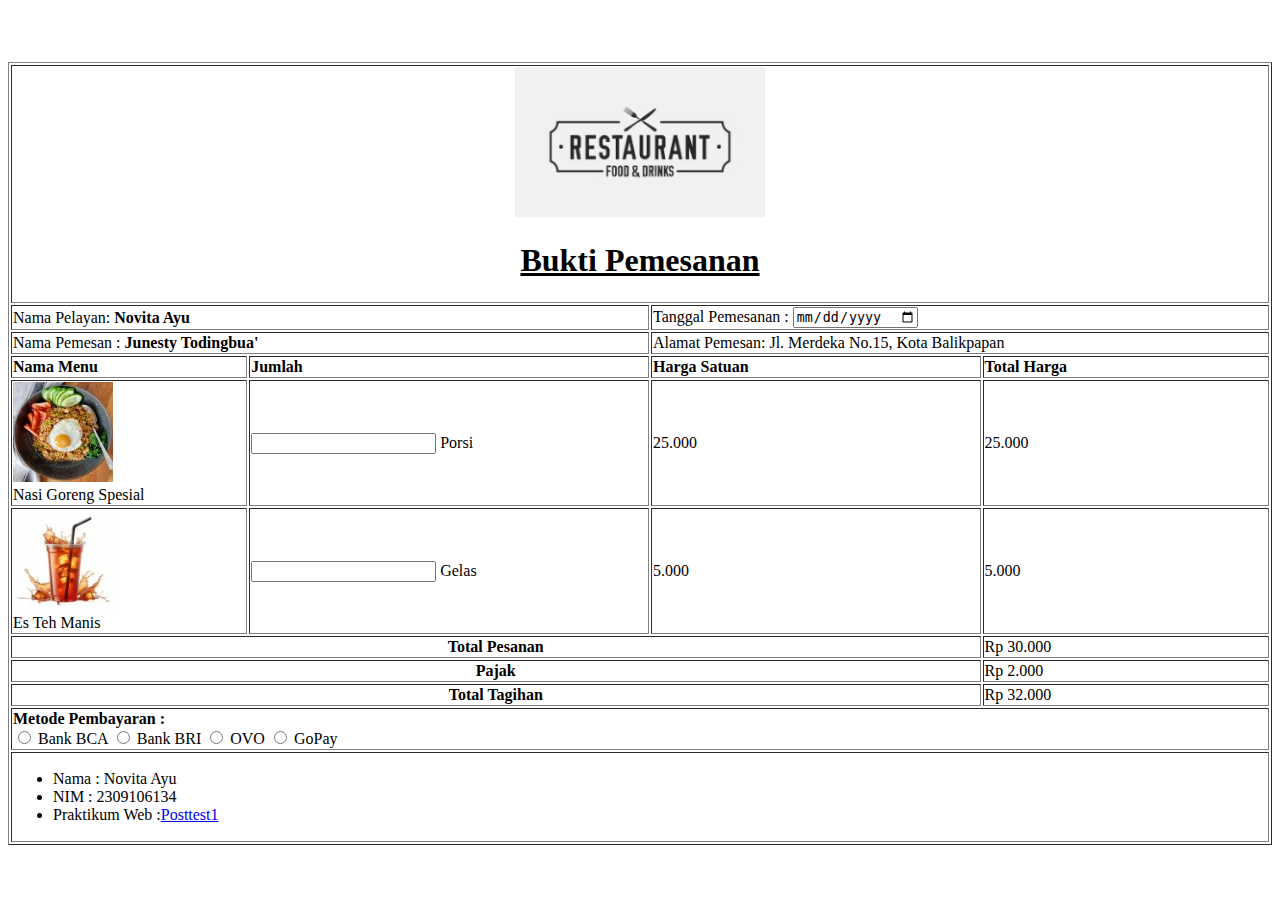
<file: Posttest1/Index.html>
<!DOCTYPE html>
<html lang="en">
    <head>
        <title>
            Bukti pemesanan
        </title>
    </head>
    <body>
        <table border="1" width="100%">
            <tr>
                <td colspan="4" align="center">
                    <img src="logo-resto.jpeg" alt="logo-resto" width="250">
                    <h1 align="center"><u>Bukti Pemesanan</u></h1>
                </td>
            </tr>
                <tr>
                    <td colspan="2" >Nama Pelayan: <b>Novita Ayu</b></td>
                    <td colspan="2" >Tanggal Pemesanan :
                        <input type="date">
                    </td>
                </tr>
                <tr>
                    <td colspan="2">Nama Pemesan : <b>Junesty Todingbua'</b></td>
                    <td colspan="2">Alamat Pemesan: Jl. Merdeka No.15, Kota Balikpapan</td>
                </tr>
                <tr>
                    <td><b>Nama Menu</b></td>
                    <td><b>Jumlah</b></td>
                    <td><b>Harga Satuan</b></td>
                    <td><b>Total Harga</b></td>
                </tr>
                <tr>
                    <td> <img src="nasi-goreng.jpeg.jpg"> <br>
                        Nasi Goreng Spesial</td>
                    <td><input type="number">
                        Porsi</td>
                    <td>25.000</td>
                    <td>25.000</td>
                </tr>
                <tr>
                    <td> <img src="es-teh-manis.jpeg"> <br>
                        Es Teh Manis</td> 
                    <td><input type="number">
                        Gelas</td>
                    <td>5.000</td>
                    <td>5.000</td>
                </tr>
                <tr>
                    <th colspan="3">Total Pesanan</th><br>
                    <td colspan="1">Rp 30.000</td>
                </tr>
                <tr>
                    <th colspan="3">Pajak</th><br>
                    <td colspan="1">Rp 2.000</td>
                </tr>
                <tr>
                    <th colspan="3">Total Tagihan</th><br>
                    <td colspan="1">Rp 32.000</td>
                </tr>
                <tr>
                    <td colspan="4"><b>Metode Pembayaran :</b><br>
                        <input type="radio" name="mp"> Bank BCA
                        <input type="radio" name="mp"> Bank BRI
                        <input type="radio" name="mp"> OVO
                        <input type="radio" name="mp"> GoPay
                    </td>  
                </tr>
                <tr>
                    <td colspan="4">
                        <ul>
                            <li>Nama : Novita Ayu</li>
                            <li>NIM : 2309106134</li>
                            <li>Praktikum Web :<a href="https://classroom.google.com/c/NzEwMjM1NjcxOTQw/a/NzExMzg1NjcxOTYz/details">Posttest1</a></li>
                        </ul>
                    </td>   
                </tr>
            </table>
        </body>
    </html>
</file>
